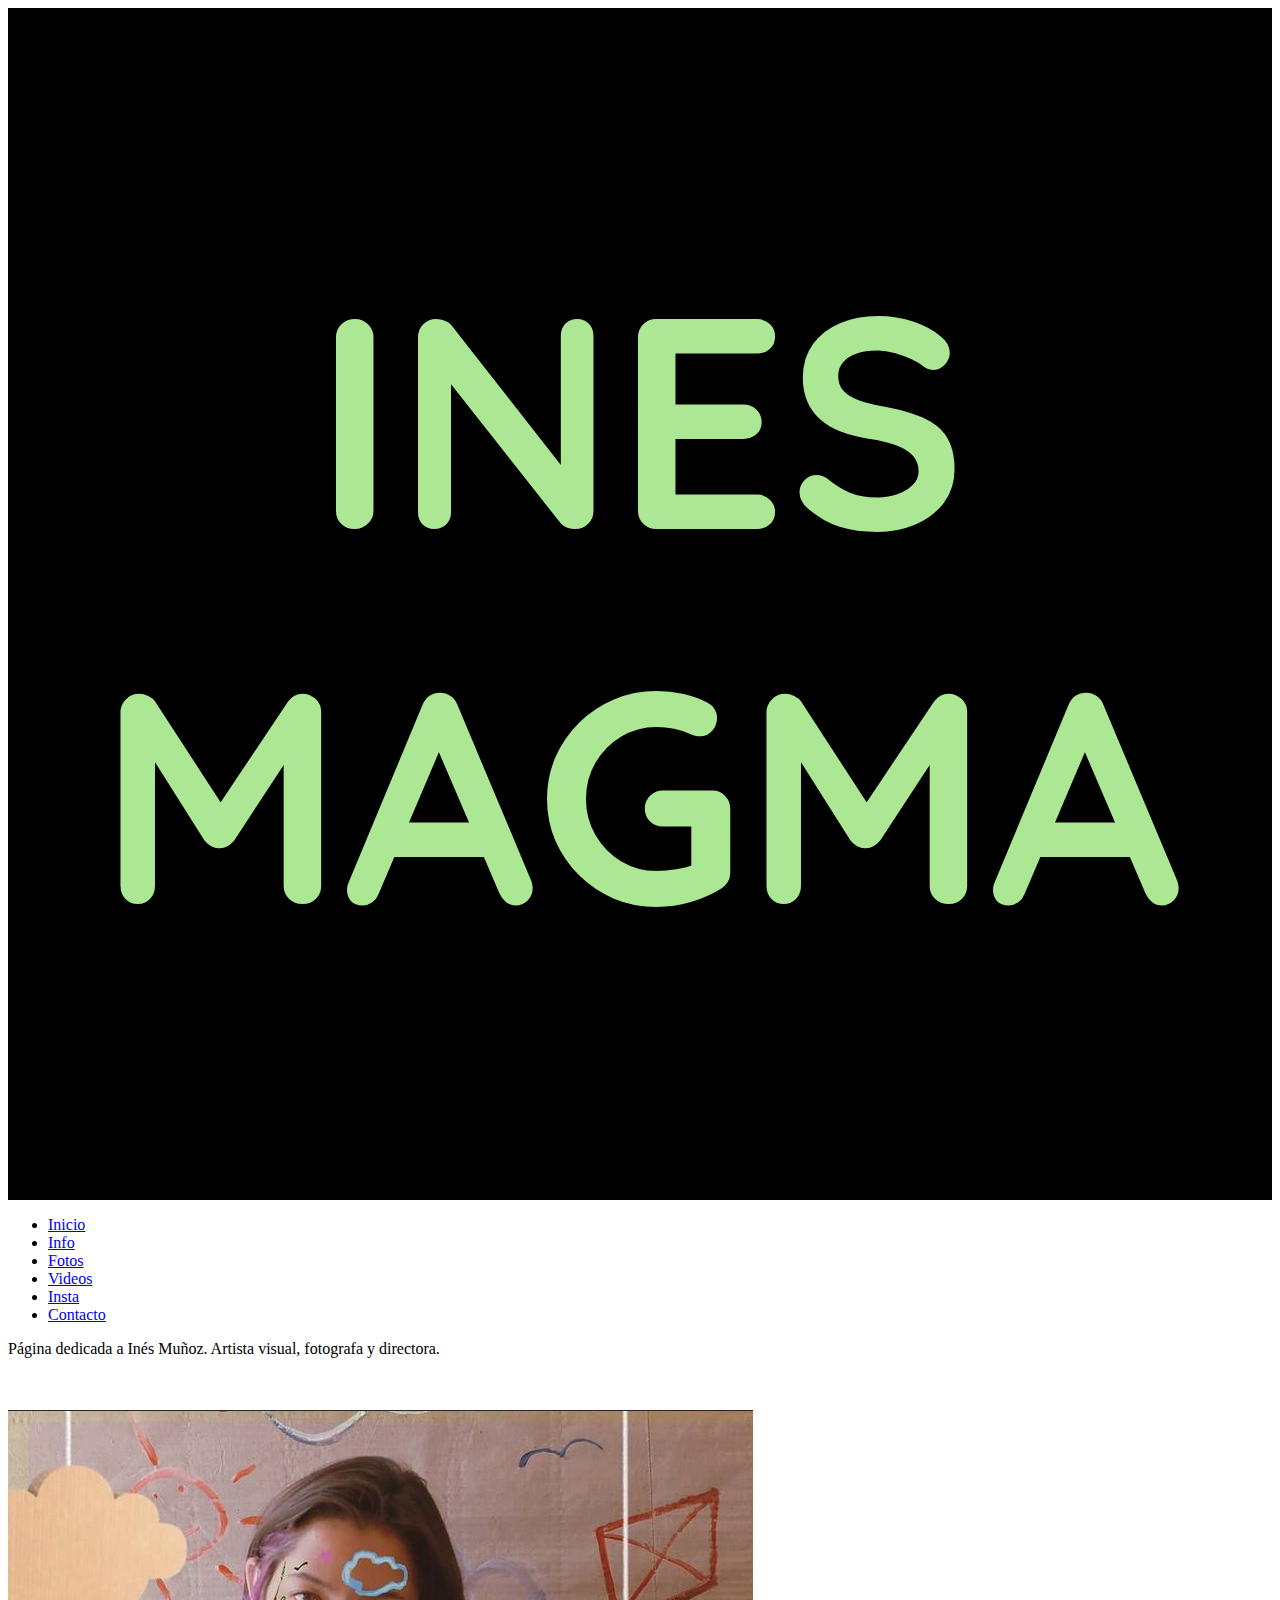
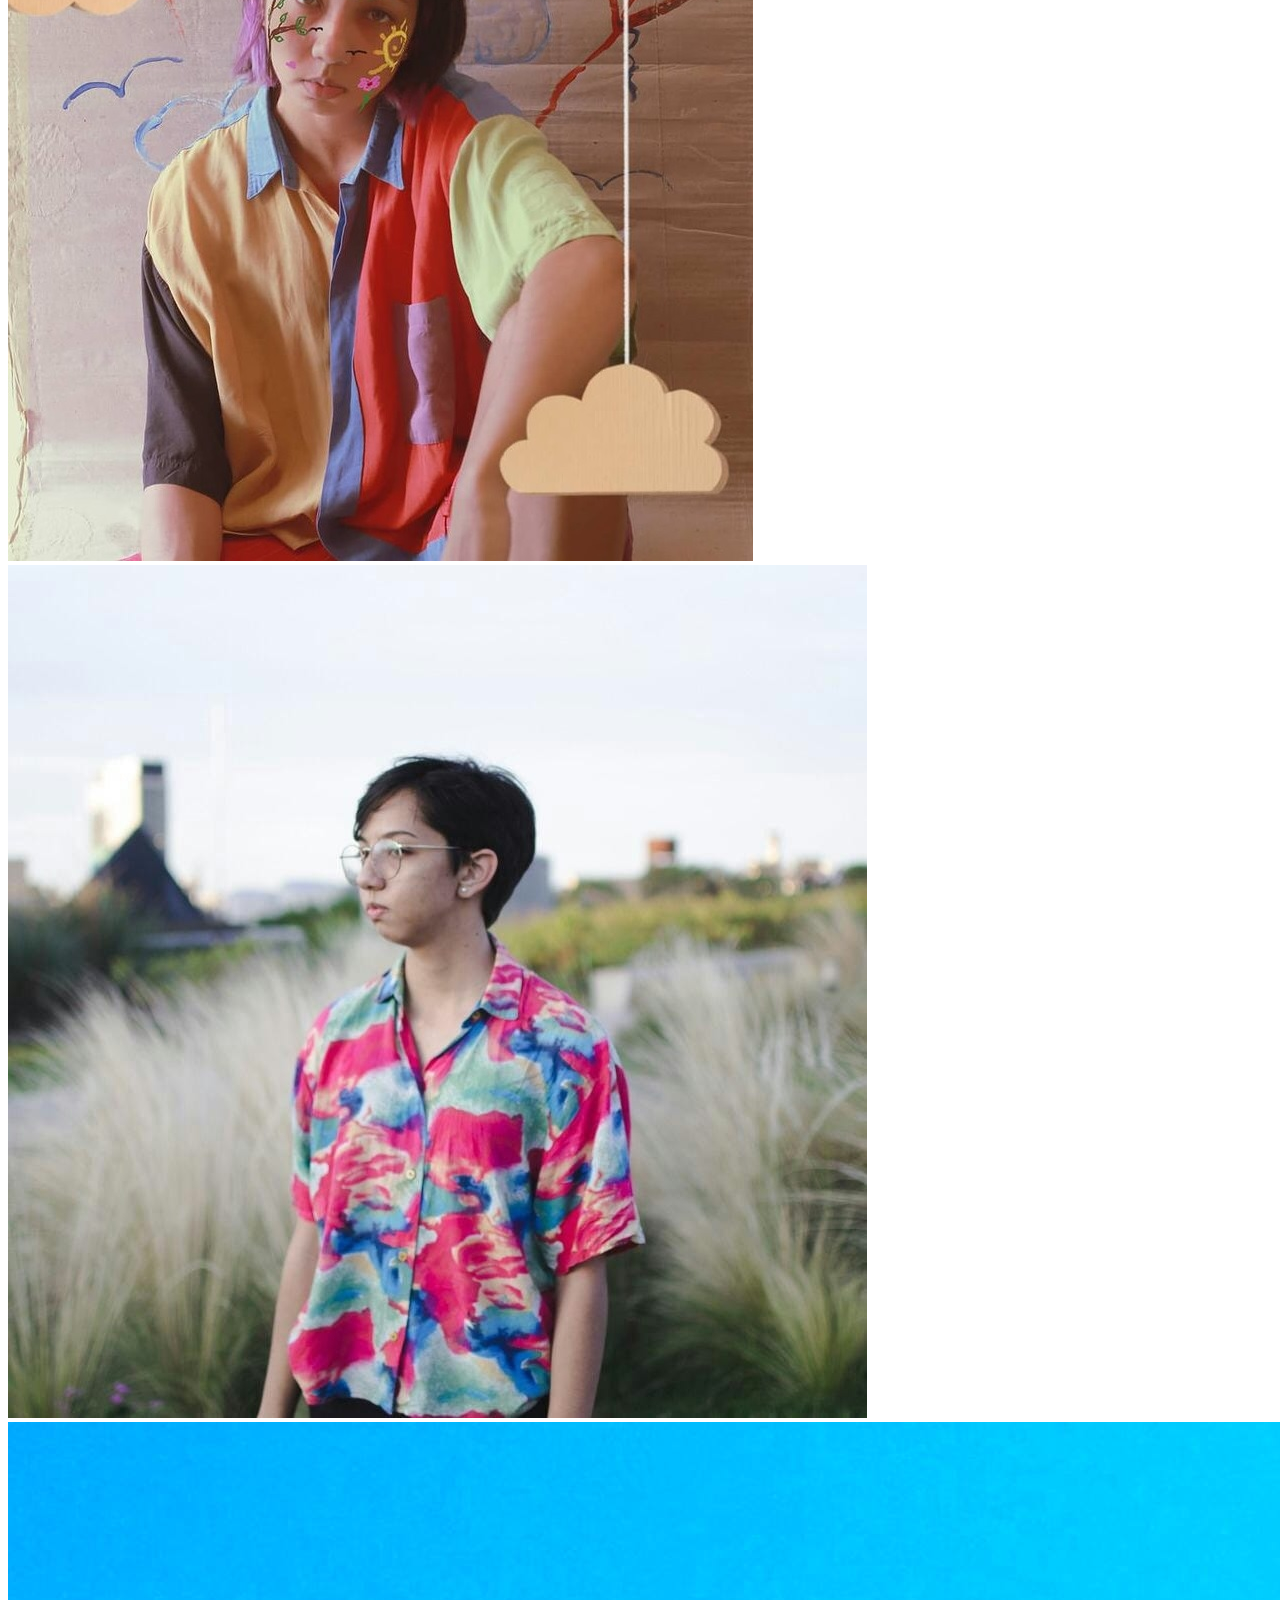
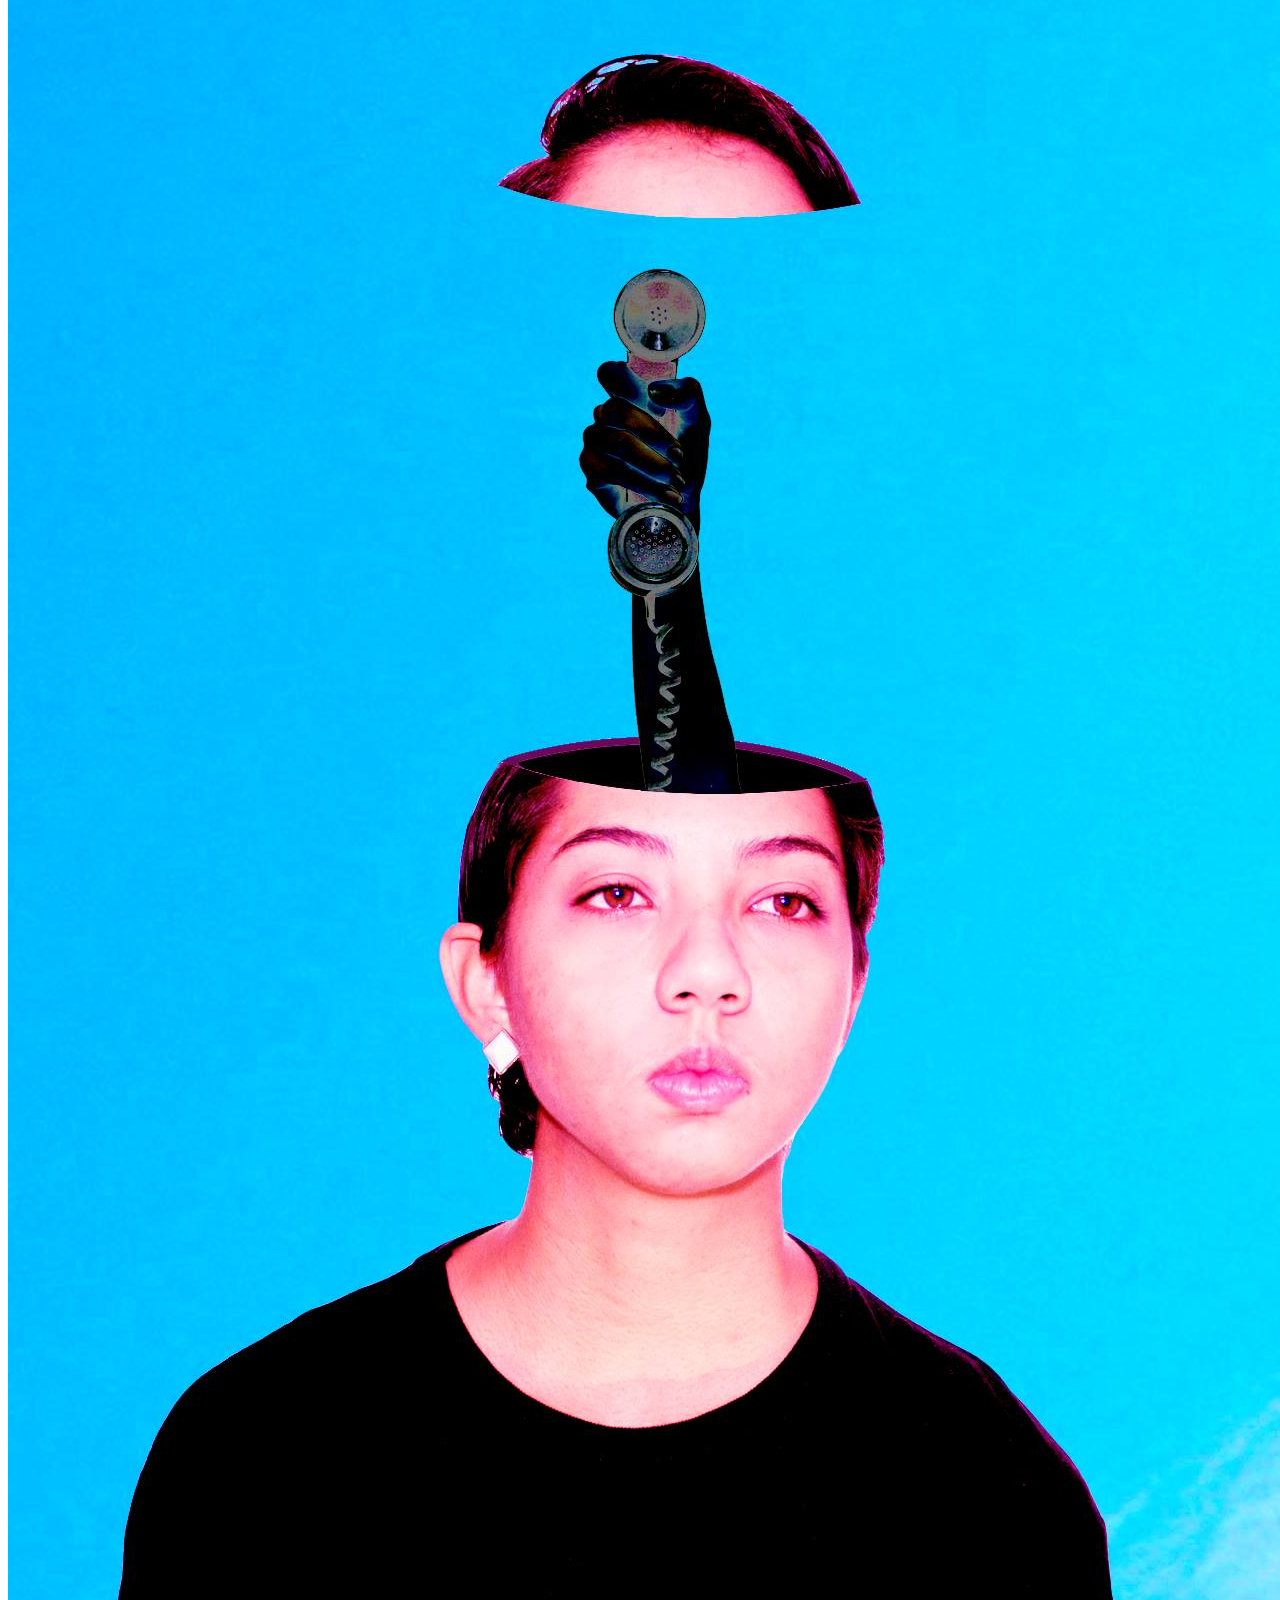
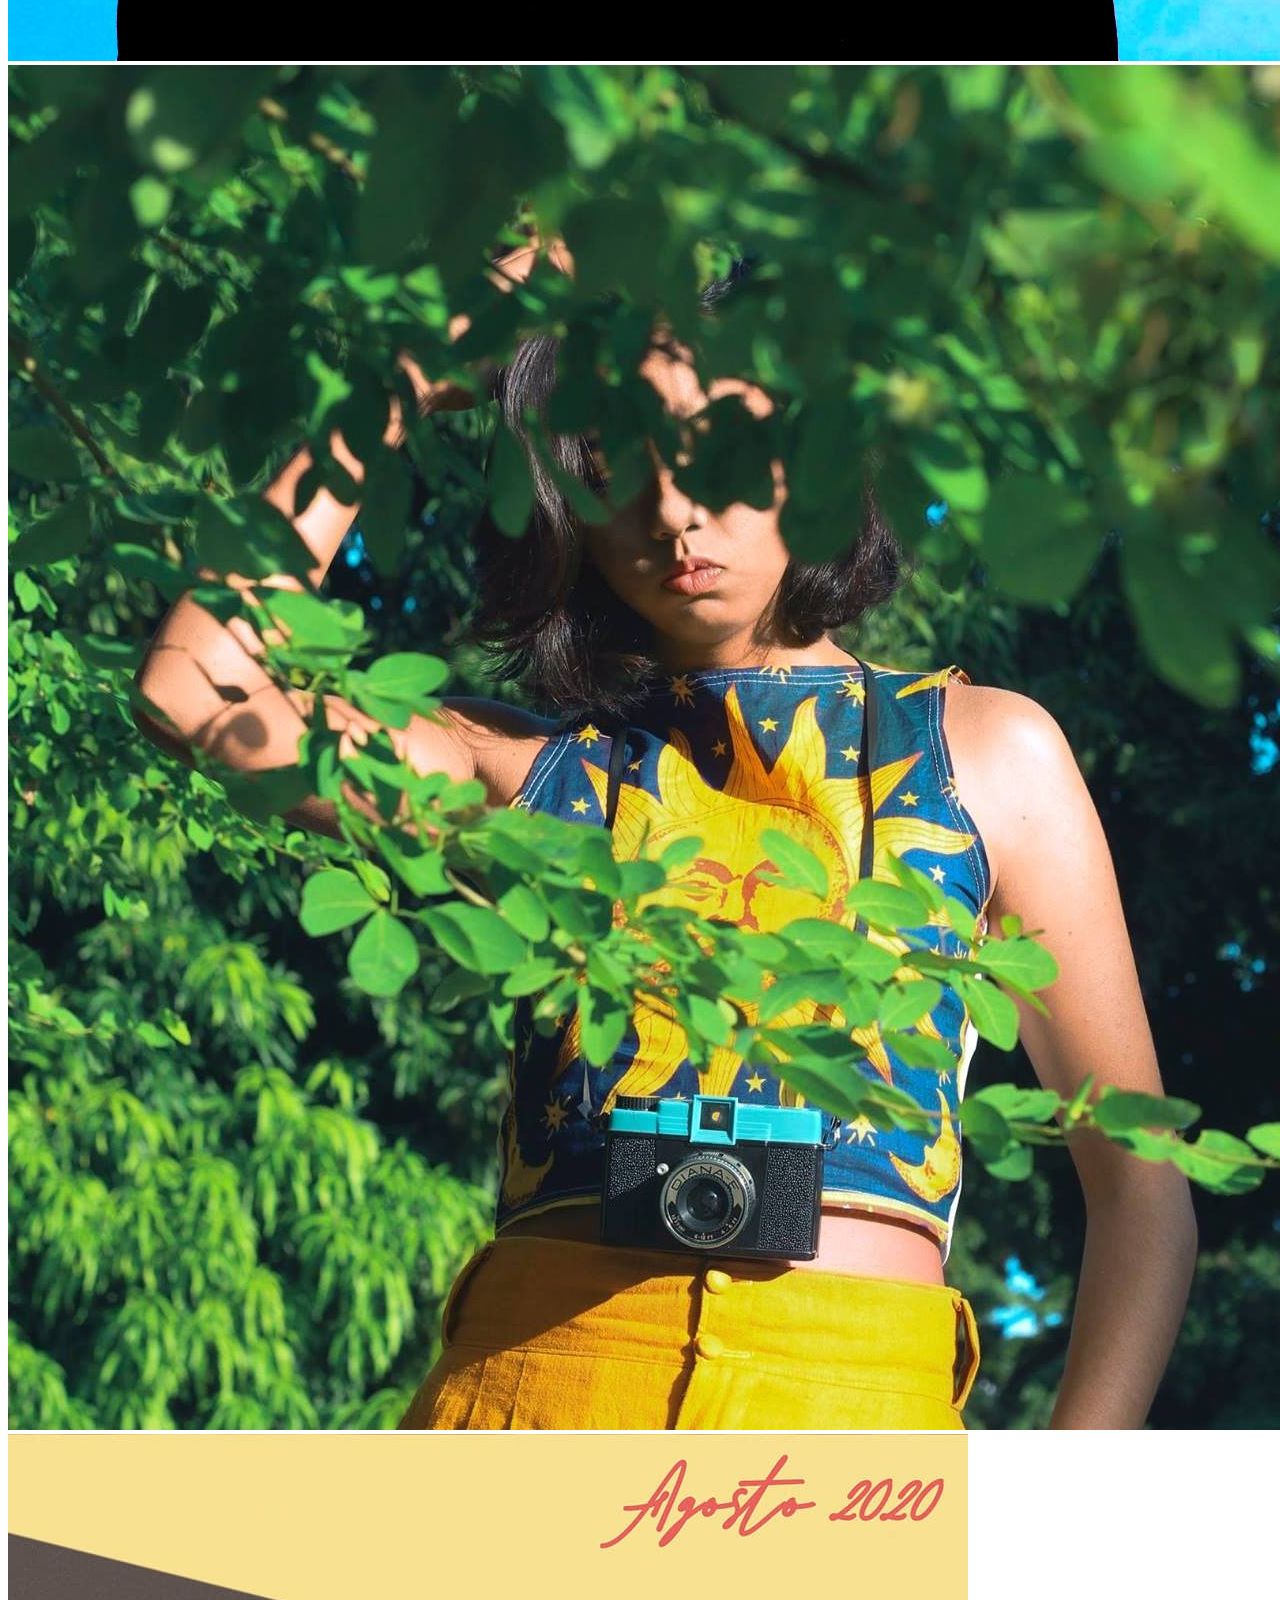
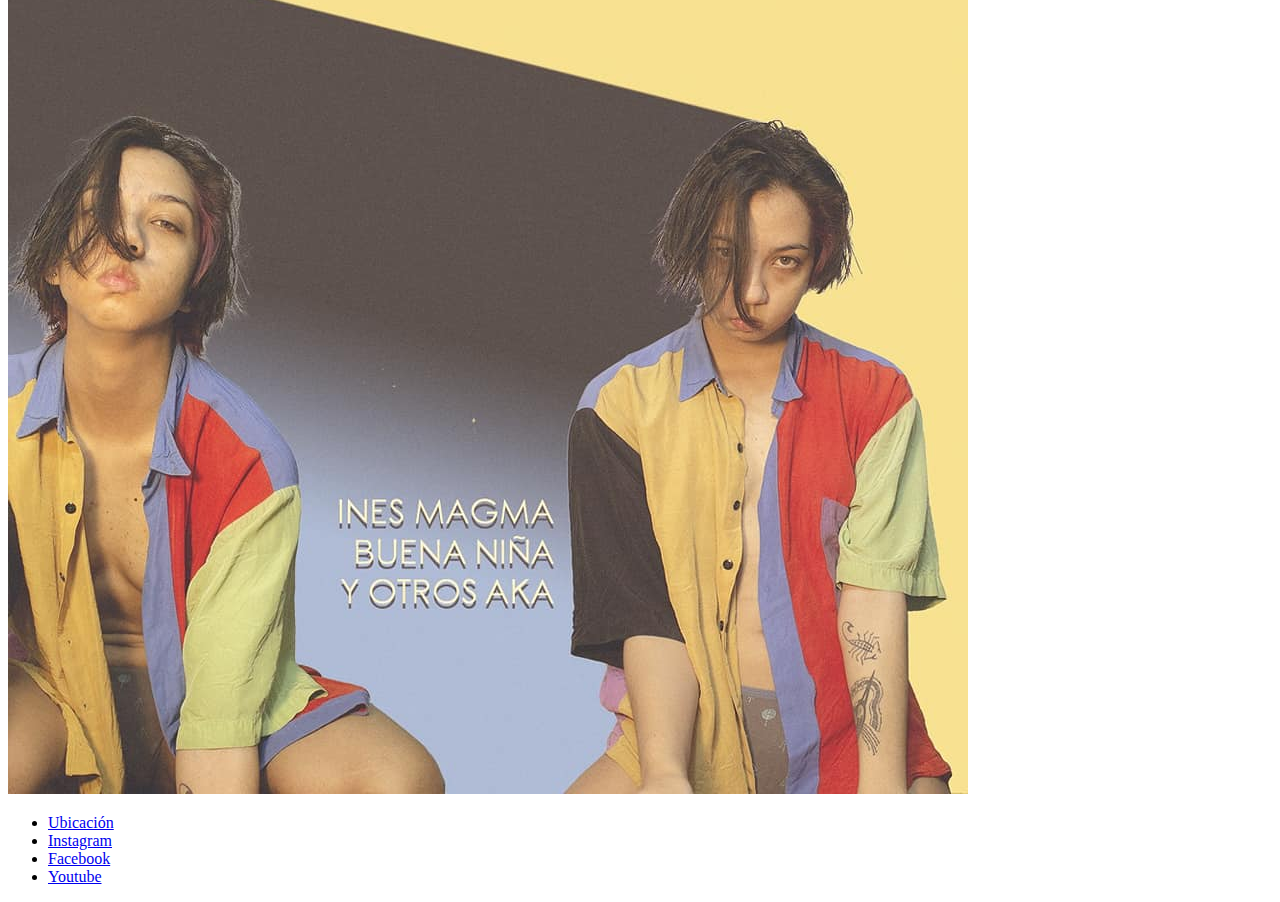
<file: index.html>
<!DOCTYPE html>
  <html lang="es"> 
    <head>
      <meta charset="utf-8">
      <title>INES MAGMA | Inicio</title>
      <link rel="stylesheet" href="css/estilosProyecto.css">
      <link rel="preconnect" href="https://fonts.gstatic.com">
      <link href="https://fonts.googleapis.com/css2?family=Quicksand&display=swap" rel="stylesheet">
      <link rel="stylesheet" href="https://cdnjs.cloudflare.com/ajax/libs/animate.css/4.1.1/animate.min.css">
      <link href="https://cdn.jsdelivr.net/npm/bootstrap@5.0.0-beta2/dist/css/bootstrap.min.css" rel="stylesheet" integrity="sha384-BmbxuPwQa2lc/FVzBcNJ7UAyJxM6wuqIj61tLrc4wSX0szH/Ev+nYRRuWlolflfl" crossorigin="anonymous">
      <meta name="keywords" content="ARTISTA, FOTOS, VIDEOS, DIRECTORA, FILTROS, INSTAGRAM">
      <meta name="description" content="Página dedicada a Ines Magma Artista Visual. Página de inicio.">
      <meta name="viewport" content="width=device-width, initial-scale=1.0">
    </head>
    <div class="container-fluid">
      <body>
        <header>
          <div class="Titulo example">
            <h1 class="animate__animated animate__fadeInUp">INES MAGMA</h1>
          </div>            
            <nav class="indicePrincipal">
              <ul>
                <li class="animate__animated animate__fadeIn"><a href="index.html">Inicio</a></li>
                <li class="animate__animated animate__fadeIn"><a href="Info.html">Info</a></li>
                <li class="animate__animated animate__fadeIn"><a href="Fotos.html">Fotos</a></li>
                <li class="animate__animated animate__fadeIn"><a href="Videos.html">Videos</a></li>
                <li class="animate__animated animate__fadeIn"><a href="Insta.html"> Insta</a></li>
                <li class="animate__animated animate__fadeIn"><a  href="Contacto.html">Contacto</a></li>
              </ul>
            </nav>            
        </header>
        <main class="parrafo">
          <p>Página dedicada a Inés Muñoz. Artista visual, fotografa y directora.</p>
          <br>
          <br>
          <div id="carouselExampleSlidesOnly" class="carousel slide" data-ride="carousel">
            <div class="carousel-inner">
              <div class="carousel-item active">
                <img class="d-block w-100" src="fotos\foto-insta2.jpg" alt="First slide">
              </div>
              <div class="carousel-item">
                <img class="d-block w-100" srcset= "fotos\foto-ines4.jpg 320w,
                  fotos\foto-ines4.jpg 480w, 
                  fotos\foto-ines4.jpg 800w"
                  sizes="(max-width: 320px) 280px,
                  (max-width: 480px) 440px,
                  800px" 
                  src="fotos\foto-ines4.jpg"
                  alt="Second slide">
               </div>
              <div class="carousel-item">
                <img class="d-block w-100" src="fotos\foto-ines8.jpg" alt="Third slide">
              </div>
              <div class="carousel-item">
                <img class="d-block w-100" src="fotos\ines-foto2.jpg" alt="Four slide">
              </div>
              <div class="carousel-item">
                <img class="d-block w-100" src="fotos\inesfoto.jpg" alt="Five slide">
              </div>
            </div>
          </div>    
        </main>
        <div class="footerMedia">
          <footer class="piePagina">
            <div id="indicePie">
              <nav>
                <ul>
                  <li><a href="https://goo.gl/maps/nyP3DyZm8V5nGnMe7">Ubicación</a></li>
                  <li><a href="https://www.instagram.com/inesmagma/?igshid=c01k5qmibtax">Instagram</a></li>
                  <li><a href="https://www.facebook.com/inesisabelmh">Facebook</a></li>
                  <li><a href="https://www.youtube.com/channel/UC76UJZl2MH2vt4X88t0U78A">Youtube</a></li>
                </ul>
              </nav>
            </div>
          </footer>
        </div>
        <script src="https://code.jquery.com/jquery-3.5.1.slim.min.js" integrity="sha384-DfXdz2htPH0lsSSs5nCTpuj/zy4C+OGpamoFVy38MVBnE+IbbVYUew+OrCXaRkfj" crossorigin="anonymous"></script>
        <script src="https://cdn.jsdelivr.net/npm/popper.js@1.16.0/dist/umd/popper.min.js" integrity="sha384-Q6E9RHvbIyZFJoft+2mJbHaEWldlvI9IOYy5n3zV9zzTtmI3UksdQRVvoxMfooAo" crossorigin="anonymous"></script>
        <script src="https://stackpath.bootstrapcdn.com/bootstrap/4.5.0/js/bootstrap.min.js" integrity="sha384-OgVRvuATP1z7JjHLkuOU7Xw704+h835Lr+6QL9UvYjZE3Ipu6Tp75j7Bh/kR0JKI" crossorigin="anonymous"></script>
        <script src="https://cdn.jsdelivr.net/npm/bootstrap@5.0.0-beta2/dist/js/bootstrap.bundle.min.js" integrity="sha384-b5kHyXgcpbZJO/tY9Ul7kGkf1S0CWuKcCD38l8YkeH8z8QjE0GmW1gYU5S9FOnJ0" crossorigin="anonymous"></script>
      </body>
    </div>
  </html>
</file>
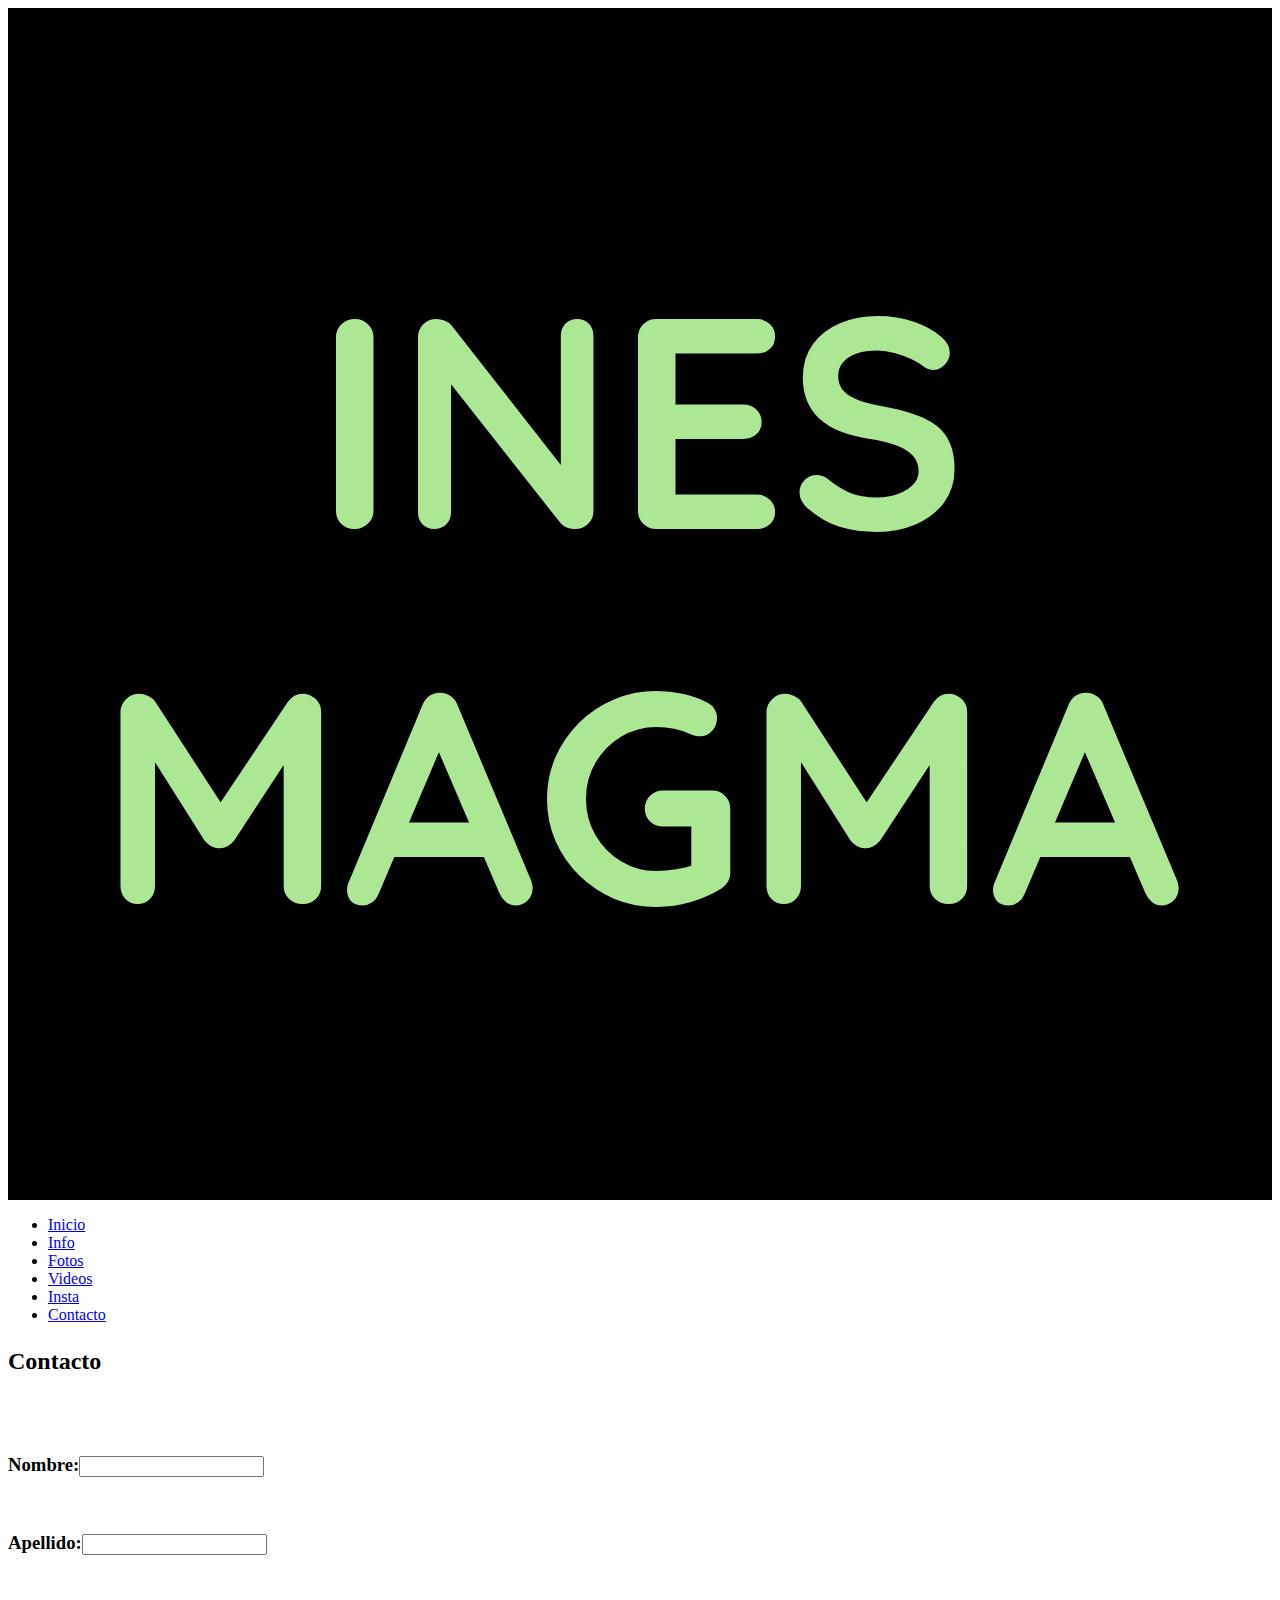
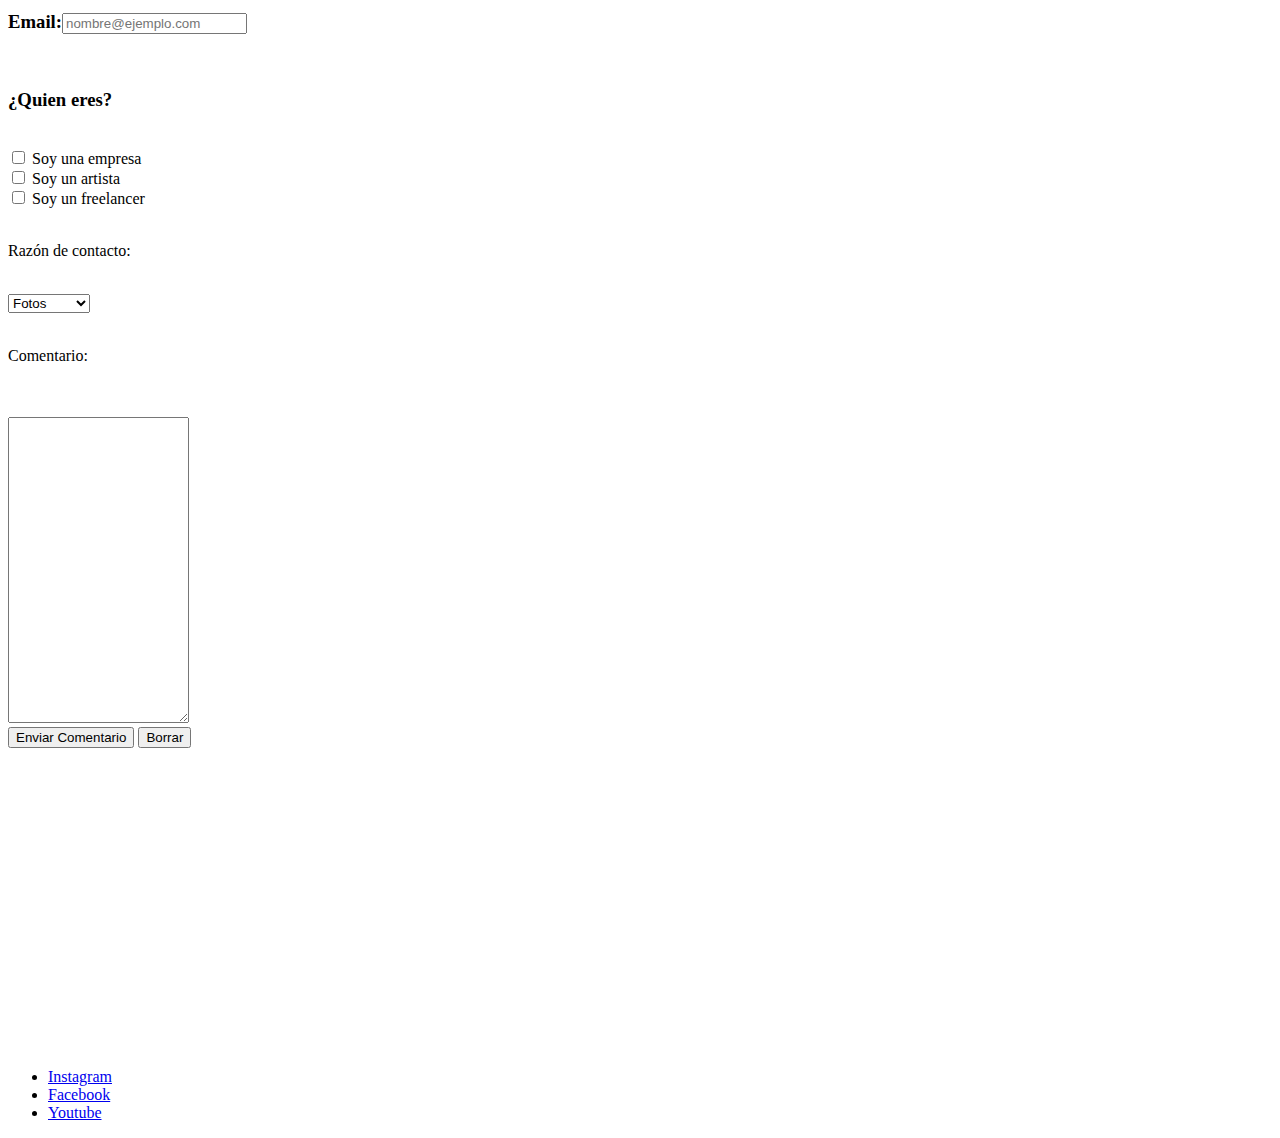
<file: Contacto.html>
<!DOCTYPE html>
    <html lang="es">
        <head>
            <meta charset="utf-8">
            <title>INES MAGMA | Contacto</title>
            <link rel="stylesheet" href="css\estilosProyecto.css">
            <link rel="preconnect" href="https://fonts.gstatic.com">
            <link href="https://fonts.googleapis.com/css2?family=Quicksand&display=swap" rel="stylesheet">
            <link rel="stylesheet" href="https://cdnjs.cloudflare.com/ajax/libs/animate.css/4.1.1/animate.min.css">
            <link href="https://cdn.jsdelivr.net/npm/bootstrap@5.0.0-beta2/dist/css/bootstrap.min.css" rel="stylesheet" integrity="sha384-BmbxuPwQa2lc/FVzBcNJ7UAyJxM6wuqIj61tLrc4wSX0szH/Ev+nYRRuWlolflfl" crossorigin="anonymous">
            <meta name="keywords" content="ARTISTA, FOTOS, VIDEOS, DIRECTORA, FILTROS, INSTAGRAM">
            <meta name="description" content="Página dedicada a Ines Magma Artista Visual">
            <meta name="viewport" content="width=device-width, initial-scale=1.0">

        </head> 
        <body>
            <header>
                <div class="Titulo example">
                    <h1><strong>INES MAGMA</strong></h1>
                </div>
                <nav class="indicePrincipal">
                    <ul>
                        <li class="animate__animated animate__fadeIn"><a href="index.html">Inicio</a></li>
                        <li class="animate__animated animate__fadeIn"><a href="Info.html">Info</a></li>
                        <li class="animate__animated animate__fadeIn"><a href="Fotos.html">Fotos</a></li>
                        <li class="animate__animated animate__fadeIn"><a href="Videos.html">Videos</a></li>
                        <li class="animate__animated animate__fadeIn"><a href="Insta.html">Insta</a></li>
                        <li class="animate__animated animate__fadeIn"><a  href="Contacto.html">Contacto</a></li>
                    </ul>
                </nav>
            </header>
            <main class="parrafo">
                <h2><p>Contacto</p></h2>
                <br>
                <br>
                <form class="formulario">
                    <h3><div>Nombre:<input></div></h3>
                    <br>
                    <h3><div>Apellido:<input></div></h3>
                    <br>
                    <h3><div>Email:<input type="email" name="email" placeholder="nombre@ejemplo.com"></div></h3>
                    <br>
                    <div>
                        <h3><p class="boxContact">¿Quien eres?</p></h3>
                    </div>
                    <br>
                    <div>
                        <label><input type="checkbox" id="cbox1" value="first_checkbox"> Soy una empresa</label>
                        <br>
                    </div>
                    <div>
                        <input type="checkbox" id="cbox2" value="second_checkbox"> <label for="cbox2">Soy un artista</label>
                        <br>
                    </div>
                    <div>
                        <input type="checkbox" id="cbox3" value="third_checkbox"> <label for="cbox3">Soy un freelancer</label>
                        <br>
                    </div>
                    <br>
                    <div>
                        <p class="boxContact">Razón de contacto:</p>                    
                    </div>
                    <br>
                    <div>
                        <select name="Razón">
                            <option value="Fotos">Fotos</option>
                            <option value="Videos">Videos</option>
                            <option value="Instagram">Instagram</option>
                        </select>
                    </div>
                    <br>
                    <div>
                        <p class="boxContact"> Comentario:</p>
                        <br>
                        <br>
                        <textarea rows="20" cols="20">
                        </textarea>
                        <br>
                        <input type="submit" value="Enviar Comentario"/>
                        <input type="reset" value="Borrar"/>
                    </div>
                </form>
            </main>
            <footer class="piePagina">   
                <div class="mapaGoogle">
                    <iframe src="https://www.google.com/maps/embed?pb=!1m18!1m12!1m3!1d3283.985448660832!2d-58.39752238505243!3d-34.60452946504749!2m3!1f0!2f0!3f0!3m2!1i1024!2i768!4f13.1!3m3!1m2!1s0x95bccaea655b914d%3A0x8f930dffa753a218!2sAv.%20Corrientes%20%26%20Ayacucho%2C%20C1025%20CABA!5e0!3m2!1ses!2sar!4v1614536855372!5m2!1ses!2sar" 
                        width="400" height="300" style="border:0;" allowfullscreen="" loading="lazy">
                    </iframe>
                </div>
                <div id="indicePie">
                    <nav>
                        <ul>
                            <li><a href="https://www.instagram.com/inesmagma/?igshid=c01k5qmibtax">Instagram</a> </li>
                            <li><a href="https://www.facebook.com/inesisabelmh">Facebook</a></li>
                            <li><a href="https://www.youtube.com/channel/UC76UJZl2MH2vt4X88t0U78A">Youtube</a></li>
                        </ul>
                    </nav>
                </div>
            </footer>
            <script src="https://code.jquery.com/jquery-3.5.1.slim.min.js" integrity="sha384-DfXdz2htPH0lsSSs5nCTpuj/zy4C+OGpamoFVy38MVBnE+IbbVYUew+OrCXaRkfj" crossorigin="anonymous"></script>
        <script src="https://cdn.jsdelivr.net/npm/popper.js@1.16.0/dist/umd/popper.min.js" integrity="sha384-Q6E9RHvbIyZFJoft+2mJbHaEWldlvI9IOYy5n3zV9zzTtmI3UksdQRVvoxMfooAo" crossorigin="anonymous"></script>
        <script src="https://stackpath.bootstrapcdn.com/bootstrap/4.5.0/js/bootstrap.min.js" integrity="sha384-OgVRvuATP1z7JjHLkuOU7Xw704+h835Lr+6QL9UvYjZE3Ipu6Tp75j7Bh/kR0JKI" crossorigin="anonymous"></script>
        <script src="https://cdn.jsdelivr.net/npm/bootstrap@5.0.0-beta2/dist/js/bootstrap.bundle.min.js" integrity="sha384-b5kHyXgcpbZJO/tY9Ul7kGkf1S0CWuKcCD38l8YkeH8z8QjE0GmW1gYU5S9FOnJ0" crossorigin="anonymous"></script>
        </body>    
    </html>
</file>
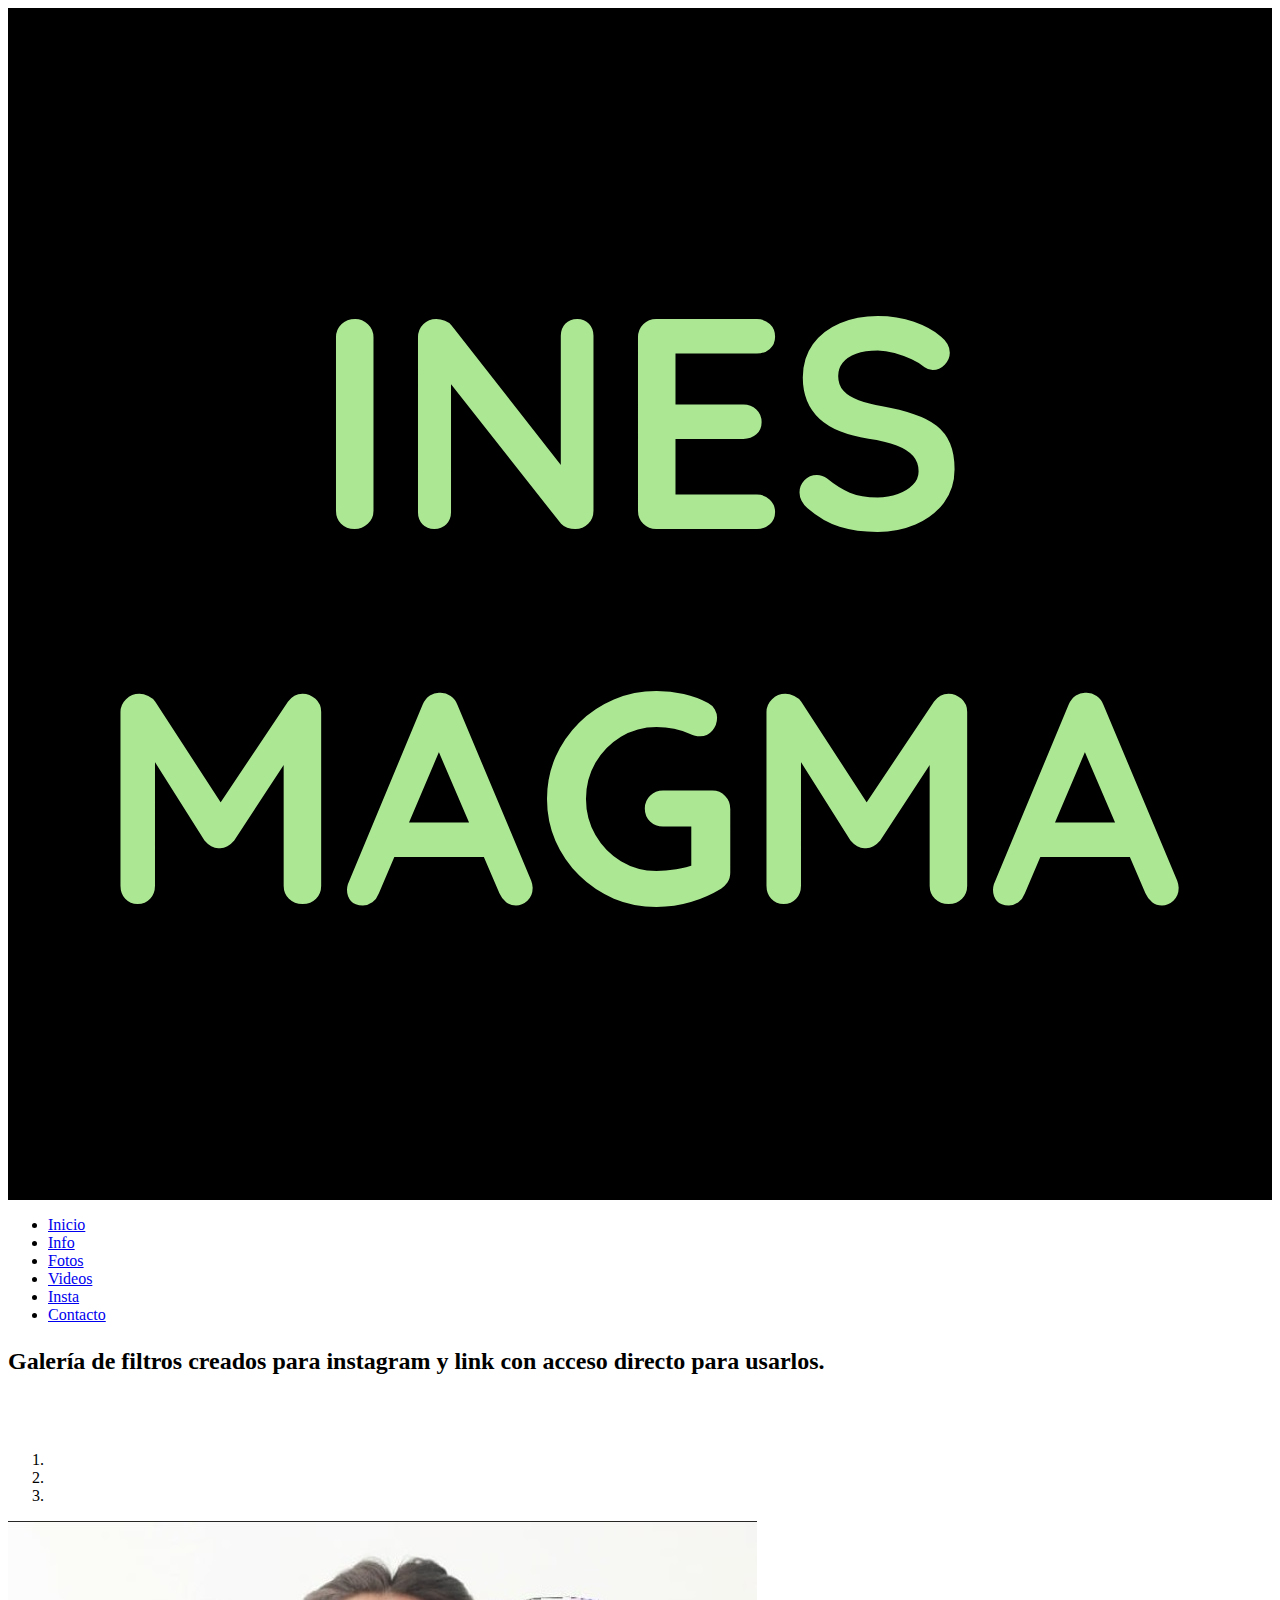
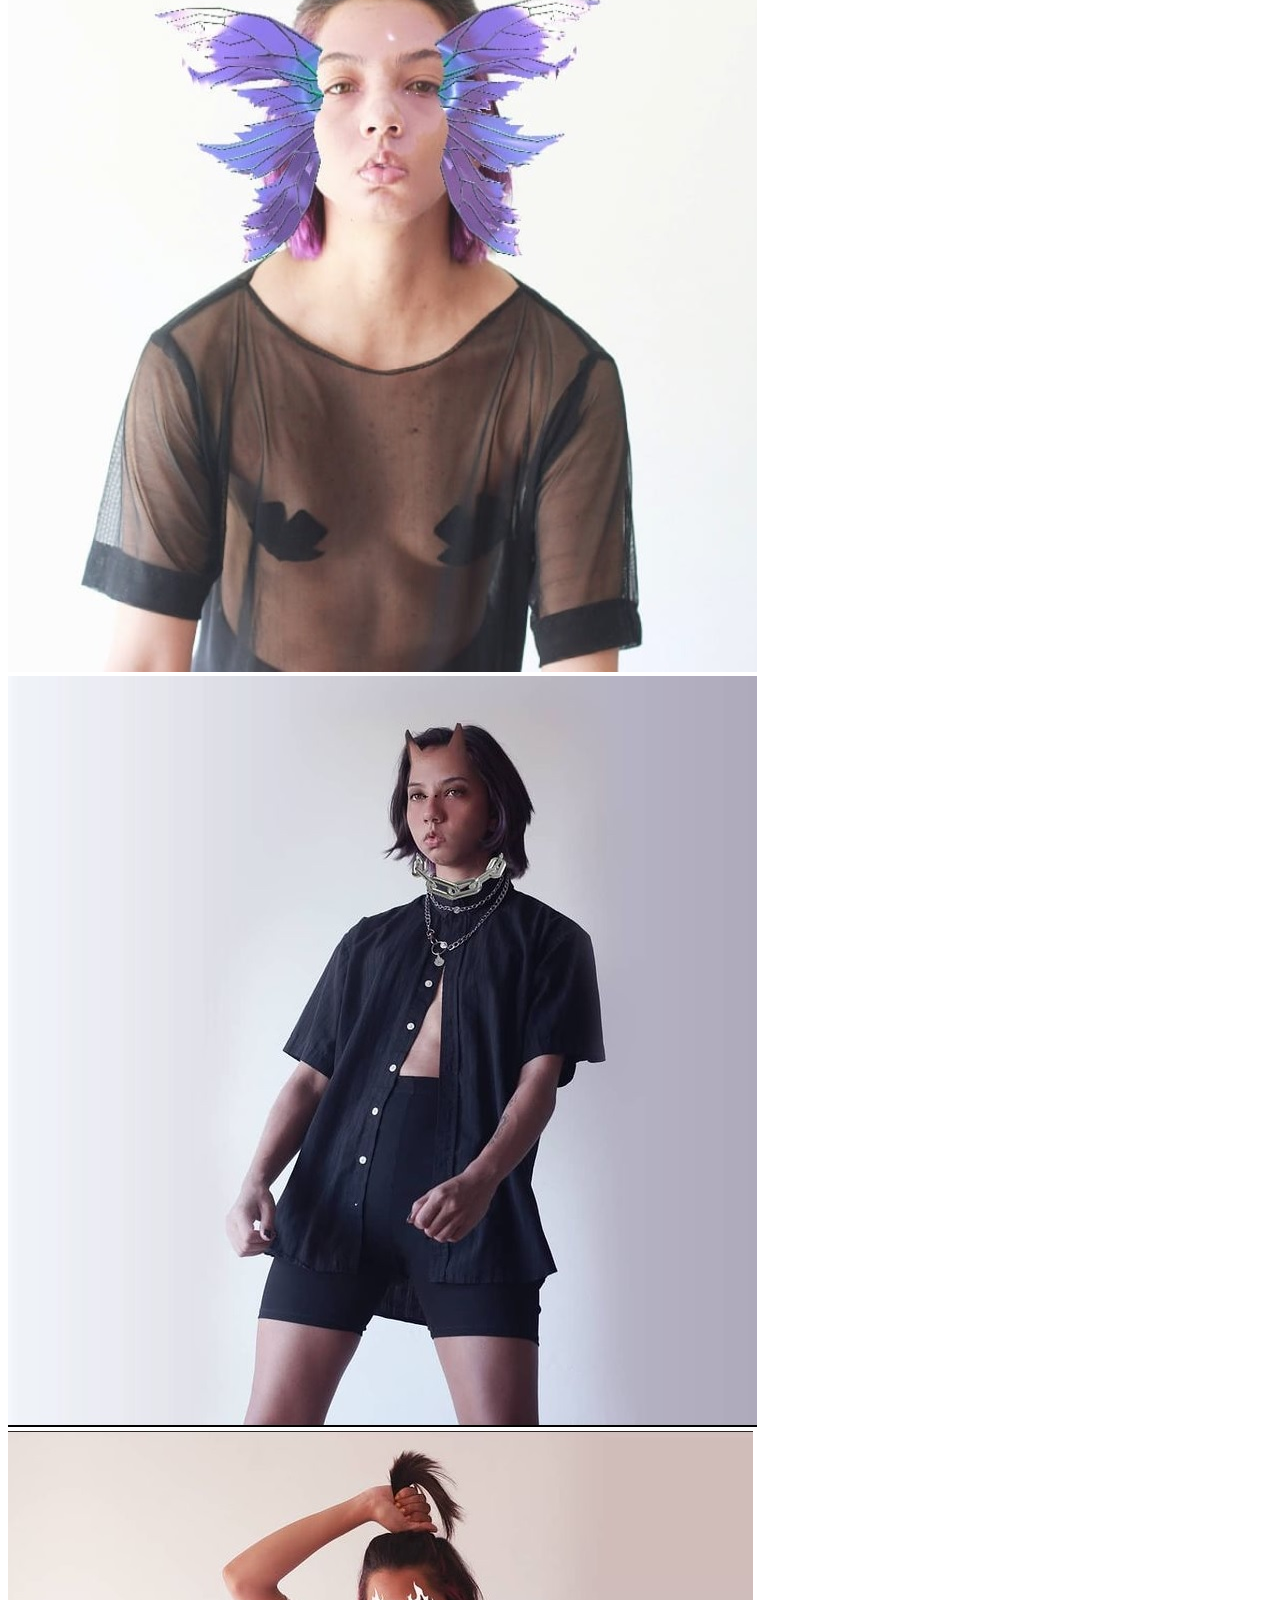
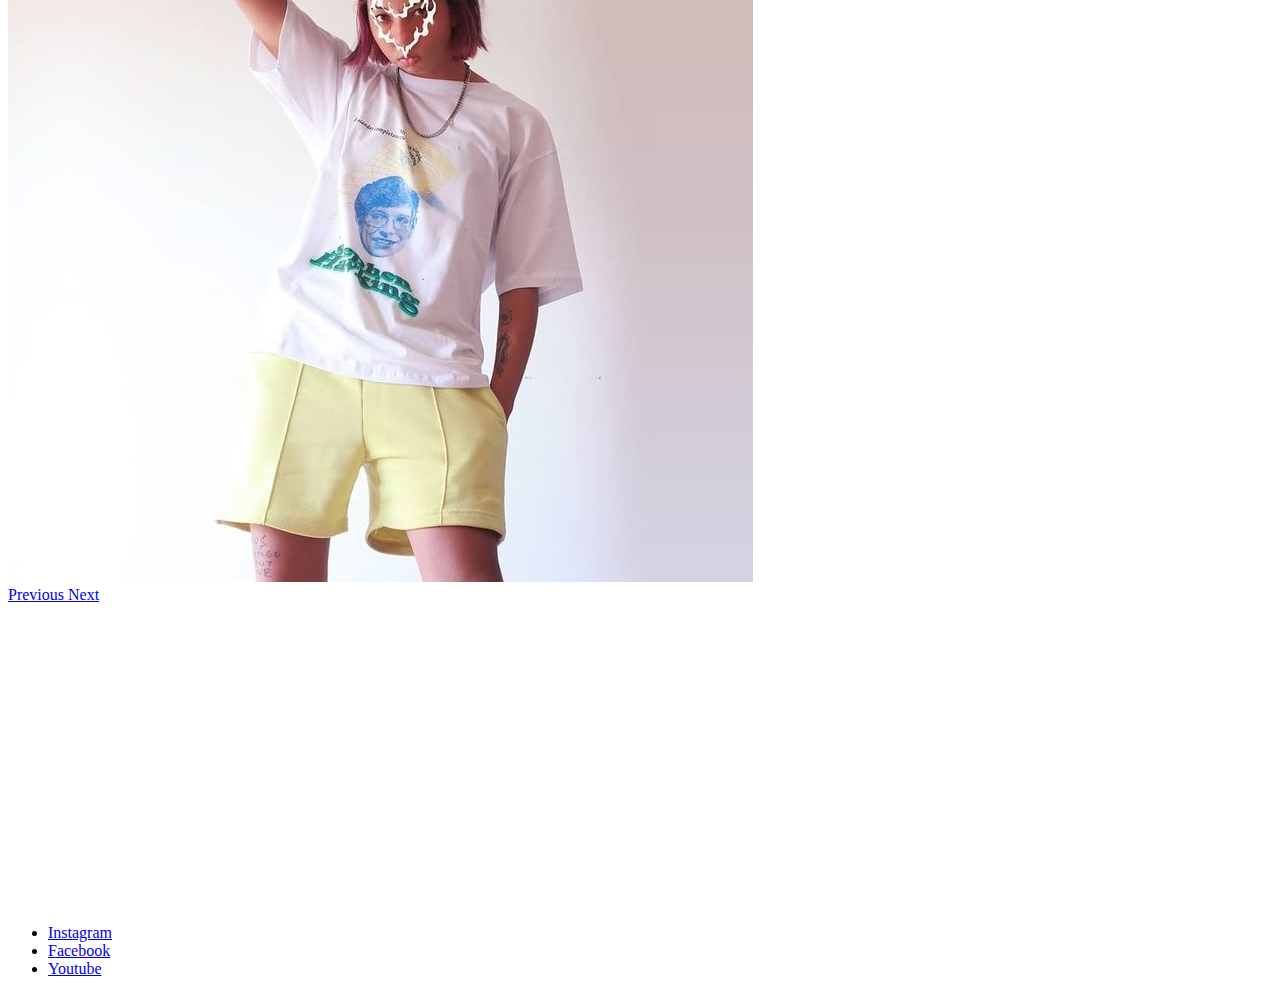
<file: Insta.html>
<!DOCTYPE html>
  <html lang="es">
    <head>
      <meta charset="utf-8">
      <title>INES MAGMA | Insta</title>
      <link rel="stylesheet" href="css\estilosProyecto.css">
      <link rel="preconnect" href="https://fonts.gstatic.com">
      <link href="https://fonts.googleapis.com/css2?family=Quicksand&display=swap" rel="stylesheet">
      <link rel="stylesheet" href="https://cdnjs.cloudflare.com/ajax/libs/animate.css/4.1.1/animate.min.css">
      <link href="https://cdn.jsdelivr.net/npm/bootstrap@5.0.0-beta2/dist/css/bootstrap.min.css" rel="stylesheet" integrity="sha384-BmbxuPwQa2lc/FVzBcNJ7UAyJxM6wuqIj61tLrc4wSX0szH/Ev+nYRRuWlolflfl" crossorigin="anonymous">
      <meta name="keywords" content="ARTISTA, FOTOS, VIDEOS, DIRECTORA, FILTROS, INSTAGRAM">
      <meta name="description" content="Página dedicada a Ines Magma Artista Visual">
      <meta name="viewport" content="width=device-width, initial-scale=1.0">
    </head> 
    <body>  
      <header>
        <div class="Titulo example">
          <h1><strong>INES MAGMA</strong></h1>
        </div>
        <nav class="indicePrincipal">
          <ul>
            <li class="animate__animated animate__fadeIn"><a href="index.html">Inicio</a></li>
            <li class="animate__animated animate__fadeIn"><a href="Info.html">Info</a></li>
            <li class="animate__animated animate__fadeIn"><a href="Fotos.html">Fotos</a></li>
            <li class="animate__animated animate__fadeIn"><a href="Videos.html">Videos</a></li>
            <li class="animate__animated animate__fadeIn"><a href="Insta.html">Insta</a></li>
            <li class="animate__animated animate__fadeIn"><a  href="Contacto.html">Contacto</a></li>
          </ul>
        </nav>
      </header>
      <main class="parrafo">
        <h2><p>Galería de filtros creados para instagram y link con acceso directo para usarlos.</p></h2>
        <br>
        <br>
        <div id="carouselExampleIndicators" class="carousel slide" data-ride="carousel">
          <ol class="carousel-indicators">
            <li data-target="#carouselExampleIndicators" data-slide-to="0" class="active"></li>
            <li data-target="#carouselExampleIndicators" data-slide-to="1"></li>
            <li data-target="#carouselExampleIndicators" data-slide-to="2"></li>
          </ol>
          <div class="carousel-inner">
            <div class="carousel-item active">
              <img class="d-block w-100" src="fotos/filtro-insta1.jpg" alt="First slide">
            </div>
            <div class="carousel-item">
              <img class="d-block w-100" src="fotos/filtro-insta3.jpg" alt="Second slide">
            </div>
            <div class="carousel-item">
              <img class="d-block w-100" src="fotos/filtro-insta4.jpg" alt="Third slide">
            </div>
          </div>
          <a class="carousel-control-prev" href="#carouselExampleIndicators" role="button" data-slide="prev">
            <span class="carousel-control-prev-icon" aria-hidden="true"></span>
            <span class="sr-only">Previous</span>
          </a>
          <a class="carousel-control-next" href="#carouselExampleIndicators" role="button" data-slide="next">
            <span class="carousel-control-next-icon" aria-hidden="true"></span>
            <span class="sr-only">Next</span>
          </a>
        </div>
      </main>
      <footer class="piePagina">     
        <div class="mapaGoogle">
          <iframe src="https://www.google.com/maps/embed?pb=!1m18!1m12!1m3!1d3283.985448660832!2d-58.39752238505243!3d-34.60452946504749!2m3!1f0!2f0!3f0!3m2!1i1024!2i768!4f13.1!3m3!1m2!1s0x95bccaea655b914d%3A0x8f930dffa753a218!2sAv.%20Corrientes%20%26%20Ayacucho%2C%20C1025%20CABA!5e0!3m2!1ses!2sar!4v1614536855372!5m2!1ses!2sar" 
            width="400" height="300" style="border:0;" allowfullscreen="" loading="lazy"></iframe>
        </div>
        <div id="indicePie">
          <nav>
            <ul>
              <li><a href="https://www.instagram.com/inesmagma/?igshid=c01k5qmibtax">Instagram</a> </li>
              <li><a href="https://www.facebook.com/inesisabelmh">Facebook</a></li>
              <li><a href="https://www.youtube.com/channel/UC76UJZl2MH2vt4X88t0U78A">Youtube</a></li>
            </ul>
          </nav>
        </div>
      </footer>
      <script src="https://code.jquery.com/jquery-3.5.1.slim.min.js" integrity="sha384-DfXdz2htPH0lsSSs5nCTpuj/zy4C+OGpamoFVy38MVBnE+IbbVYUew+OrCXaRkfj" crossorigin="anonymous"></script>
      <script src="https://cdn.jsdelivr.net/npm/popper.js@1.16.0/dist/umd/popper.min.js" integrity="sha384-Q6E9RHvbIyZFJoft+2mJbHaEWldlvI9IOYy5n3zV9zzTtmI3UksdQRVvoxMfooAo" crossorigin="anonymous"></script>
      <script src="https://stackpath.bootstrapcdn.com/bootstrap/4.5.0/js/bootstrap.min.js" integrity="sha384-OgVRvuATP1z7JjHLkuOU7Xw704+h835Lr+6QL9UvYjZE3Ipu6Tp75j7Bh/kR0JKI" crossorigin="anonymous"></script>
      <script src="https://cdn.jsdelivr.net/npm/bootstrap@5.0.0-beta2/dist/js/bootstrap.bundle.min.js" integrity="sha384-b5kHyXgcpbZJO/tY9Ul7kGkf1S0CWuKcCD38l8YkeH8z8QjE0GmW1gYU5S9FOnJ0" crossorigin="anonymous"></script>
    </body>
  </html>
</file>
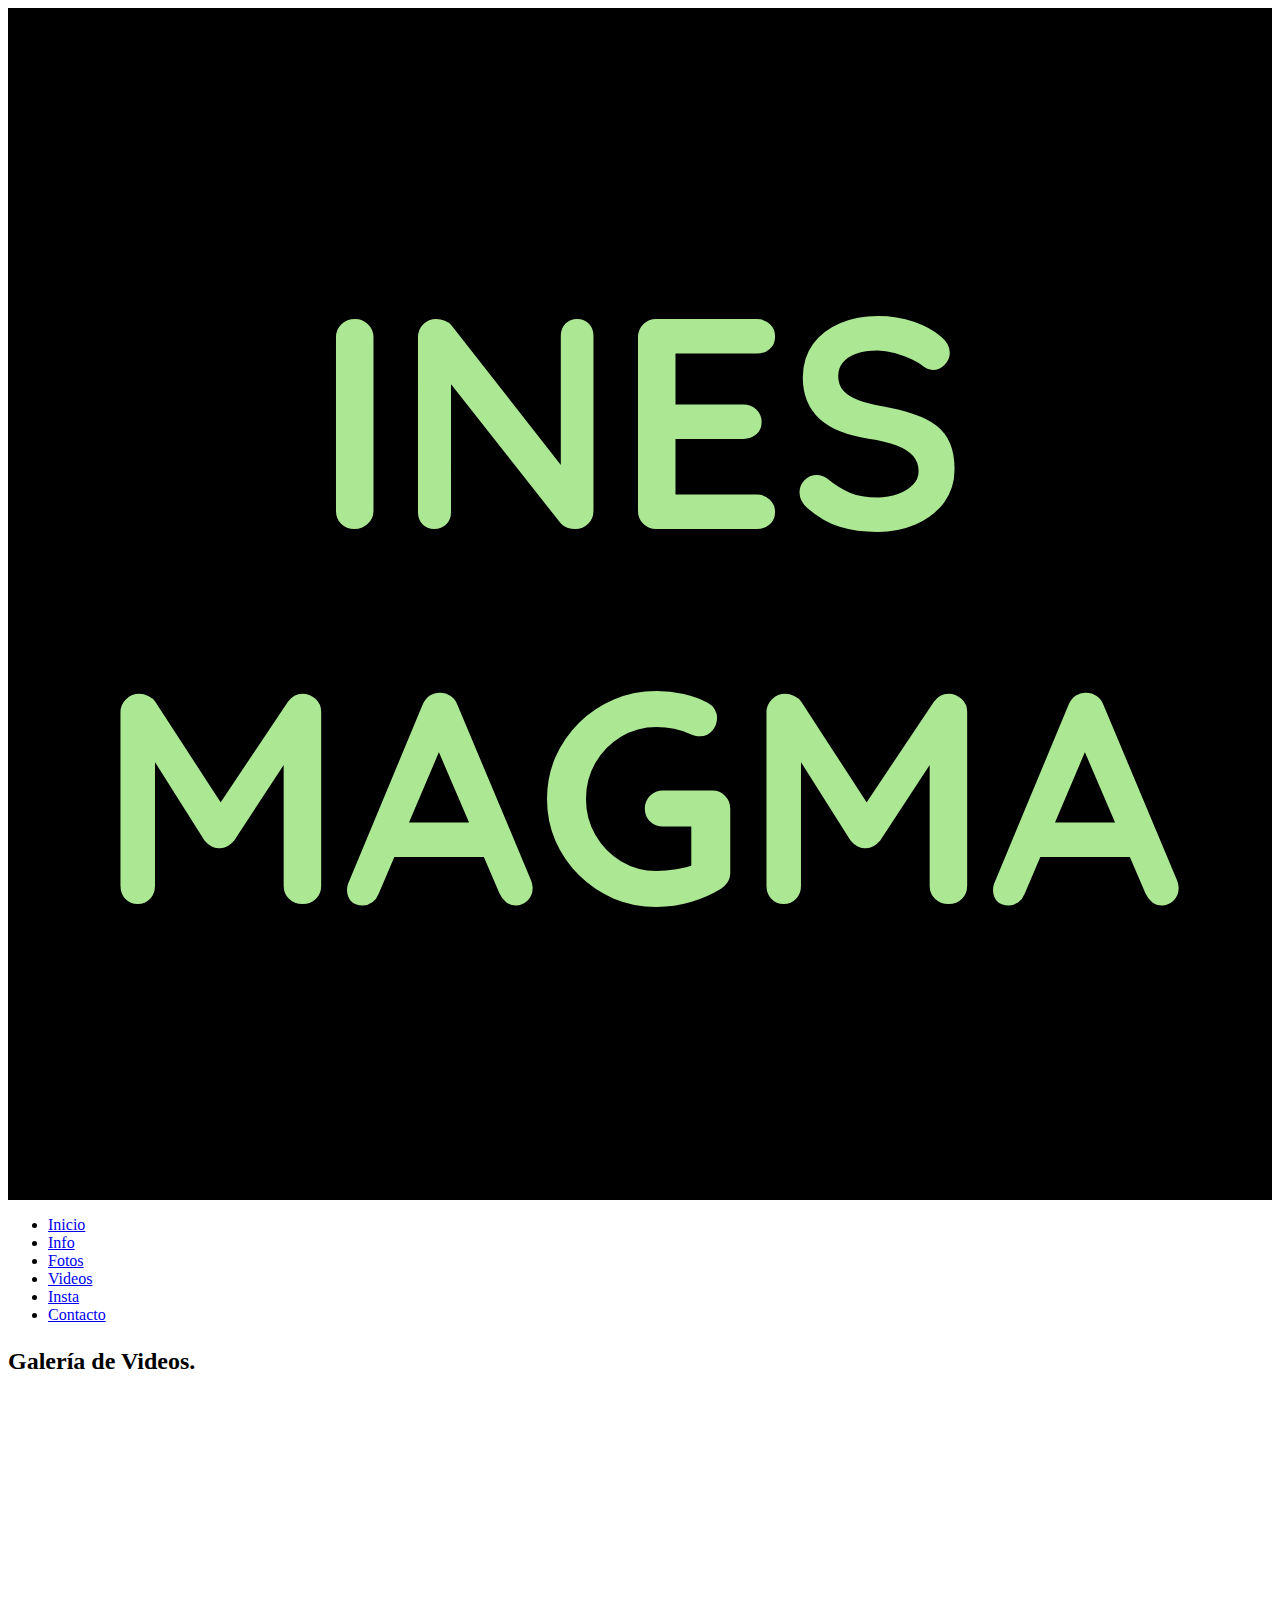
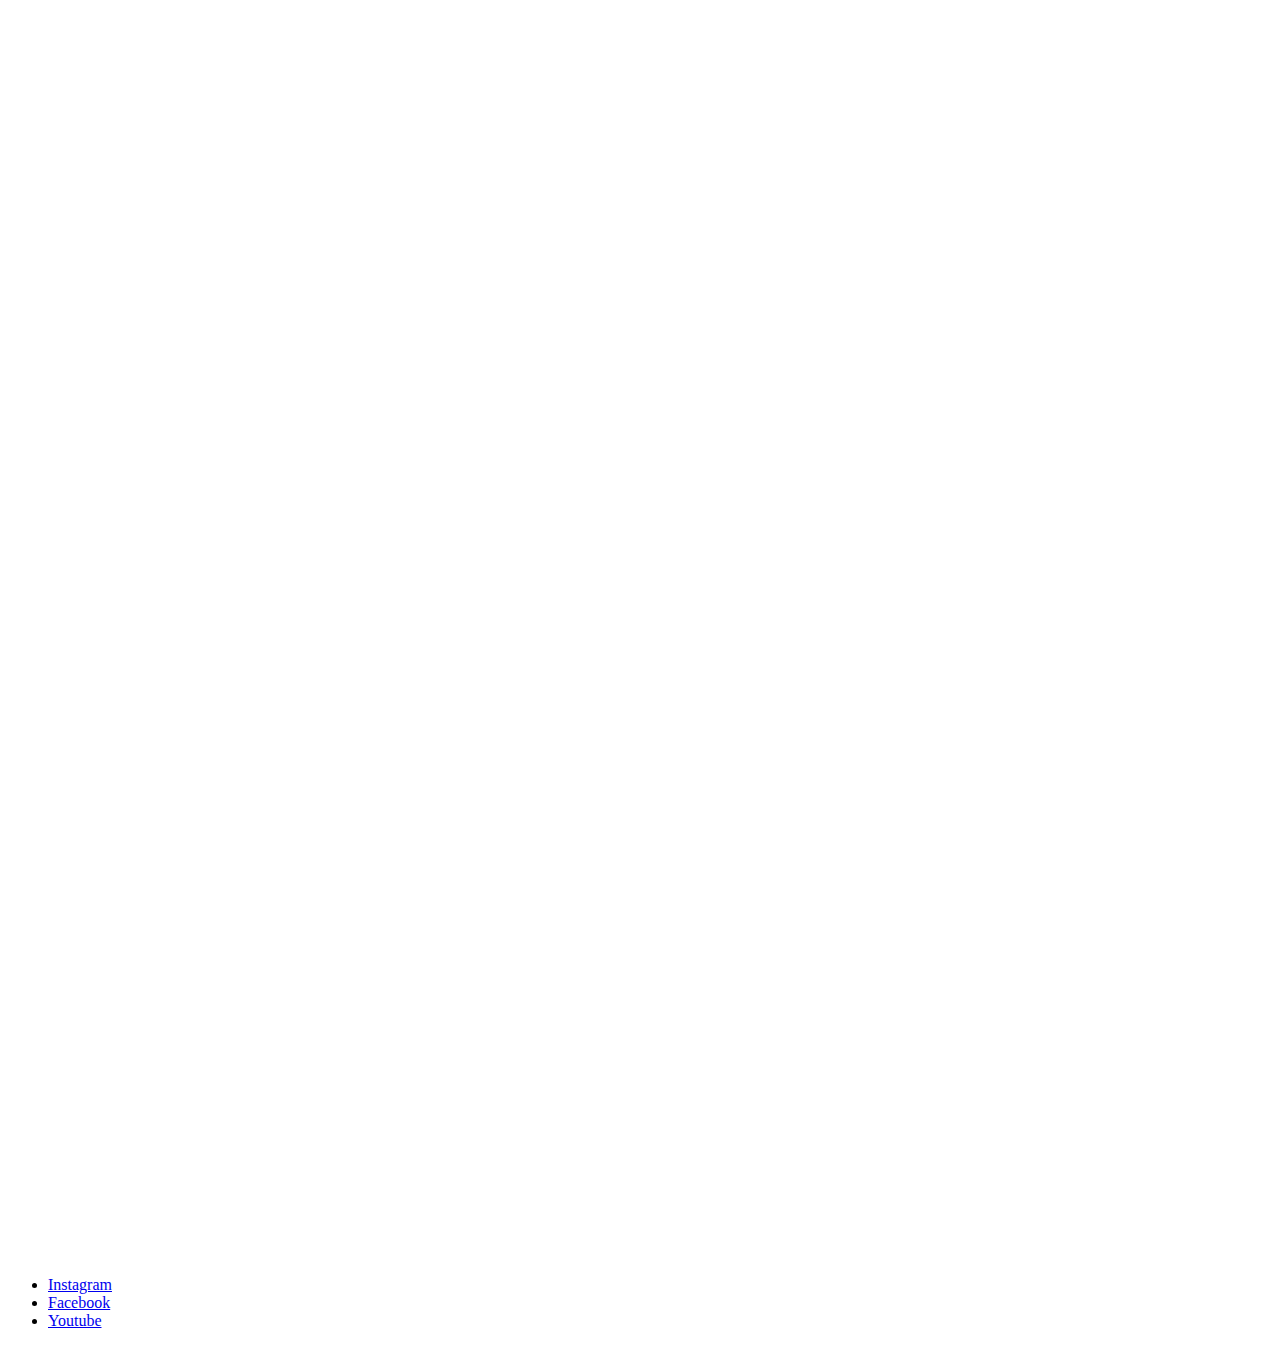
<file: Videos.html>
<!DOCTYPE html>
    <html lang="es">
        <head>
            <meta charset="utf-8">
            <title>INES MAGMA | Videos</title>
            <link rel="stylesheet" href="css\estilosProyecto.css">
            <link rel="preconnect" href="https://fonts.gstatic.com">
            <link href="https://fonts.googleapis.com/css2?family=Quicksand&display=swap" rel="stylesheet">
            <link rel="stylesheet" href="https://cdnjs.cloudflare.com/ajax/libs/animate.css/4.1.1/animate.min.css">
            <link href="https://cdn.jsdelivr.net/npm/bootstrap@5.0.0-beta2/dist/css/bootstrap.min.css" rel="stylesheet" integrity="sha384-BmbxuPwQa2lc/FVzBcNJ7UAyJxM6wuqIj61tLrc4wSX0szH/Ev+nYRRuWlolflfl" crossorigin="anonymous">
            <meta name="keywords" content="ARTISTA, FOTOS, VIDEOS, DIRECTORA, FILTROS, INSTAGRAM">
            <meta name="description" content="Página dedicada a Ines Magma Artista Visual">
            <meta name="viewport" content="width=device-width, initial-scale=1.0">
        </head>
        <body>
            <header>
                <div class="Titulo example">
                    <h1><strong>INES MAGMA</strong></h1>
                </div>
                    <nav class="indicePrincipal">
                        <ul>
                            <li class="animate__animated animate__fadeIn"><a href="index.html">Inicio</a></li>
                            <li class="animate__animated animate__fadeIn"><a href="Info.html">Info</a></li>
                            <li class="animate__animated animate__fadeIn"><a href="Fotos.html">Fotos</a></li>
                            <li class="animate__animated animate__fadeIn"><a href="Videos.html">Videos</a></li>
                            <li class="animate__animated animate__fadeIn"><a href="Insta.html">Insta</a></li>
                            <li class="animate__animated animate__fadeIn"><a  href="Contacto.html">Contacto</a></li>
                        </ul>
                    </nav>
                </div>
            </header>
            <main class="parrafo">
                <h2><p>Galería de Videos.</p></h2>
                <br>
                <br>
                <div class="grid-container">
                    <div class="video-1-">
                        <iframe width="330" height="315" src="https://www.youtube.com/embed/0O93RVDFPhM" frameborder="0" allow="accelerometer; autoplay; 
                            clipboard-write; encrypted-media; gyroscope; picture-in-picture" allowfullscreen>
                        </iframe>
                    </div>
                    <div class="video-2">
                        <iframe width="330" height="315" src="https://www.youtube.com/embed/GtibirN0pLk" frameborder="0" allow="accelerometer; autoplay; 
                            clipboard-write; encrypted-media; gyroscope; picture-in-picture" allowfullscreen>
                        </iframe>
                    </div>
                    <div class="video-3">
                        <iframe width="330" height="315" src="https://www.youtube.com/embed/XN18I4naEmw" frameborder="0" allow="accelerometer; autoplay;
                            clipboard-write; encrypted-media; gyroscope; picture-in-picture" allowfullscreen>
                        </iframe>
                    </div>
                    <div class="video-4">
                        <iframe width="330" height="315" src="https://www.youtube.com/embed/Xz9yy4JTwKU" frameborder="0" allow="accelerometer; autoplay;
                            clipboard-write; encrypted-media; gyroscope; picture-in-picture" allowfullscreen>
                        </iframe>
                    </div>
                    <div class="video-5"> 
                        <iframe width="330" height="315" src="https://www.youtube.com/embed/7_da4L_fe7M" frameborder="0" allow="accelerometer; autoplay;
                            clipboard-write; encrypted-media; gyroscope; picture-in-picture" allowfullscreen>
                        </iframe>
                    </div>
                    <div class="video-6">
                        <iframe width="330" height="315" src="https://www.youtube.com/embed/xvoMwjXAh0w" frameborder="0" allow="accelerometer; autoplay; 
                            clipboard-write; encrypted-media; gyroscope; picture-in-picture" allowfullscreen>
                        </iframe>
                    </div>
                    <div class="video-7">
                        <iframe width="330" height="315" src="https://www.youtube.com/embed/BGMGzq6iFJo" title="YouTube video player" frameborder="0" allow="accelerometer; autoplay; clipboard-write; encrypted-media; gyroscope; picture-in-picture" allowfullscreen>
                        </iframe>
                    </div>
                    <div class="video-8">
                        <iframe width="330" height="315" src="https://www.youtube.com/embed/bPZr9lg_U9c" title="YouTube video player" frameborder="0" allow="accelerometer; autoplay; clipboard-write; encrypted-media; gyroscope; picture-in-picture" allowfullscreen>
                        </iframe>
                    </div>
                    <div class="video-9">
                        <iframe width="330" height="315" src="https://www.youtube.com/embed/F5tOYf3aSFQ" title="YouTube video player" frameborder="0" allow="accelerometer; autoplay; clipboard-write; encrypted-media; gyroscope; picture-in-picture" allowfullscreen>
                        </iframe>
                    </div>
                  
            </main>
            <footer>   
                <div class="mapaGoogle">
                    <iframe src="https://www.google.com/maps/embed?pb=!1m18!1m12!1m3!1d3283.985448660832!2d-58.39752238505243!3d-34.60452946504749!2m3!1f0!2f0!3f0!3m2!1i1024!2i768!4f13.1!3m3!1m2!1s0x95bccaea655b914d%3A0x8f930dffa753a218!2sAv.%20Corrientes%20%26%20Ayacucho%2C%20C1025%20CABA!5e0!3m2!1ses!2sar!4v1614536855372!5m2!1ses!2sar" 
                     style="border:0;" allowfullscreen="" loading="lazy"></iframe>
                </div>
                <div id="indicePie">
                    <nav>
                         <ul>
                            <li><a href="https://www.instagram.com/inesmagma/?igshid=c01k5qmibtax">Instagram</a> </li>
                            <li><a href="https://www.facebook.com/inesisabelmh">Facebook</a></li>
                            <li><a href="https://www.youtube.com/channel/UC76UJZl2MH2vt4X88t0U78A">Youtube</a></li>
                        </ul>
                    </nav>
                </div>
            </footer>
            <script src="https://code.jquery.com/jquery-3.5.1.slim.min.js" integrity="sha384-DfXdz2htPH0lsSSs5nCTpuj/zy4C+OGpamoFVy38MVBnE+IbbVYUew+OrCXaRkfj" crossorigin="anonymous"></script>
            <script src="https://cdn.jsdelivr.net/npm/popper.js@1.16.0/dist/umd/popper.min.js" integrity="sha384-Q6E9RHvbIyZFJoft+2mJbHaEWldlvI9IOYy5n3zV9zzTtmI3UksdQRVvoxMfooAo" crossorigin="anonymous"></script>
            <script src="https://stackpath.bootstrapcdn.com/bootstrap/4.5.0/js/bootstrap.min.js" integrity="sha384-OgVRvuATP1z7JjHLkuOU7Xw704+h835Lr+6QL9UvYjZE3Ipu6Tp75j7Bh/kR0JKI" crossorigin="anonymous"></script>
            <script src="https://cdn.jsdelivr.net/npm/bootstrap@5.0.0-beta2/dist/js/bootstrap.bundle.min.js" integrity="sha384-b5kHyXgcpbZJO/tY9Ul7kGkf1S0CWuKcCD38l8YkeH8z8QjE0GmW1gYU5S9FOnJ0" crossorigin="anonymous"></script>
        </body>
    </html>
</file>
<file: css/estilosProyecto.css>
/*Header*/ 

.Titulo {
  font-family: "Quicksand", sans-serif;
  color: #ACE894;
  background-color: black;
  text-align: center;
  font-size: 150px;
  font-weight: bold;
  padding: 15px;
  padding-bottom: 5%;
  padding-top: 5%; }

  .example {
    padding: 20px;
    color: #ACE894;
  }
  @media only screen and (max-width: 600px) {
    .example {background: black;}
    .Titulo{
      font-size: 80px;}
   .parrafo{
     background-color: #D68FD6;
     font-size: 50px;
   }
   .mapaGoogle{
     display: flex;
     align-items: center;
     align-content: center;
     padding: 10px, 10px, 10px, 10px;
     height: 200px;
     width:100vw;
     background-color: #ACE894;
   }
  
  
  @media only screen and (min-width: 768px) {
    .example {background: black;}
  } 
  
  @media only screen and (min-width: 992px) {
    .example {background: black;}
  } 
  
  @media only screen and (min-width: 1200px) {
    .example {background: black;}
  }

  @media only screen and (max-width: 600px){
.indicePrincipal ul {
  list-style: none;
  background-color: #ACE894;
  display: flex;
  list-style: none;
  flex-direction: row;
  flex-wrap: nowrap;
  align-content: stretch;
  justify-content: space-evenly;
  padding: 1% 8% 1% 8%;
  text-decoration: none; }
  .indicePrincipal ul li {
    display: flex;
    font-family: "Quicksand", sans-serif;
    font-weight: bold;
    font-size: 1rem;
    text-decoration: none;
    color: black;
    background-color: #ACE894; }
  .indicePrincipal ul li a {
    text-decoration: none;
    color: black;
    transition: width 2s, height 2s, background-color 2s, transform 2s; }
  .indicePrincipal ul li a:hover {
    background-color: #4A314D;
    color: #ACE894; }
  }
  @media only screen and (min-width: 768px){
    .indicePrincipal ul {
      list-style: none;
      background-color: #ACE894;
      display: flex;
      list-style: none;
      flex-direction: row;
      flex-wrap: nowrap;
      align-content: stretch;
      justify-content: space-evenly;
      padding: 1% 8% 1% 8%;
      text-decoration: none; }
      .indicePrincipal ul li {
        display: flex;
        font-family: "Quicksand", sans-serif;
        font-weight: bold;
        font-size: 1rem;
        text-decoration: none;
        color: black;
        background-color: #ACE894; }
      .indicePrincipal ul li a {
        text-decoration: none;
        color: black;
        transition: width 2s, height 2s, background-color 2s, transform 2s; }
      .indicePrincipal ul li a:hover {
        background-color: #4A314D;
        color: #ACE894; }
  }

/*Body*/

.grid-container {
  display: grid;
  grid-template-columns: 1fr 1.1fr 1fr;
  grid-template-rows: 1fr 1fr 1fr;
  gap: 11px 14px;
  grid-template-areas:
    "video-1- video-2 video-3"
    "video-4 video-5 video-6"
    "video-7 video-8 video-9";
}

.video-1- { grid-area: video-1-; }
.video-2 { grid-area: video-2; }
.video-3 { grid-area: video-3; }
.video-4 { grid-area: video-4; }
.video-5 { grid-area: video-5; }
.video-6 { grid-area: video-6; }
.video-7 { grid-area: video-7; }
.video-8 { grid-area: video-8; }
.video-9 { grid-area: video-9; }

@media (max-width: 600px) {
  .grid-container
  {
    grid-template-areas:
    "video-1"
    "video-2"
    "video-3"
    "video-4"
    "video-5"
    "video-6"
    "video-7"
    "video-8"
    "video-9";}
  }

  @media only screen and (max-width: 600px){
    p {
      font-size: 24px;
    }
  }
.parrafo {
  background-color: #D68FD6;
  padding-top: 5%;
  padding-bottom: 10%;
  padding-right: 5%;
  padding-left: 5%;
  font-family: "Quicksand", sans-serif;
  text-decoration: none;
  font-size: 24px;
  text-align: center; }

.boxContacto {
  border: #B0D0D3 2px solid;
  background-color: #B0D0D3; }

img {
  width: 372.5px;
  height: 751px; }

.parrafo {
  background-color: #D68FD6;
  color: black; }

@media only screen and (max-width: 600px){
#indicePie {
  padding: 70px 140px 70px 140px;
  text-align: center; }

#indicePie {
  background-color: #ACE894; }

#indicePie li {
  display: flex; }

#indicePie li a {
  color: black;
  text-align: center;
  font-size: 25px;
  font-family: "Quicksand", sans-serif;
  font-weight: bold;
  list-style-position: inside;
  text-decoration: none;
  height: 15%;
  width: 100vw;
  padding: 50px, 75px, 25px, 75px;
  margin: 15px;
  transition: width 2s, height 2s, background-color 2s, transform 2s; }

#indicePie li a:hover {
  background-color: #4A314D;
  width: 200px;
  height: 200px;
  transform: rotate(180deg);
  color: #ACE894; }

.piePagina {
  background-color: #ACE894;
  display: flex;
  flex-wrap: nowrap;
  justify-content: center;
  align-items: center; }

#menuPagina {
  padding: 0%; }

#menuPagina li {
  list-style-type: none;
  width: 100vw;
  display: inline; }

#menuPagina li a {
  text-decoration: none;
  text-align: center;
  color: black;
  font-family: "Quicksand", sans-serif;
  font-size: 20px;
  font-weight: bold;
  padding: 20px 120px 20px 74px;
  transition: width 2s, height 2s, background-color 2s, transform 2s; }

#menuPagina li a:hover {
  background-color: #4A314D;
  width: 200px;
  height: 200px;
  transform: rotate(180deg); }
  }

@media only screen and (min-width: 768px){
    

    #indicePie {
      padding: 70px 140px 70px 140px;
      text-align: center; }
    
    #indicePie {
      background-color: #ACE894; }
    
    #indicePie li {
      display: inline; }
    
    #indicePie li a {
      color: black;
      text-align: center;
      font-size: 25px;
      font-family: "Quicksand", sans-serif;
      font-weight: bold;
      list-style-position: inside;
      text-decoration: none;
      height: 15%;
      width: 100%;
      padding: 50px, 75px, 25px, 75px;
      margin: 15px;
      transition: width 2s, height 2s, background-color 2s, transform 2s; }
    
    #indicePie li a:hover {
      background-color: #4A314D;
      width: 200px;
      height: 200px;
      transform: rotate(180deg);
      color: #ACE894; }
    
    .piePagina {
      background-color: #ACE894;
      display: flex;
      flex-wrap: nowrap;
      justify-content: center;
      align-items: center; }
    
    #menuPagina {
      padding: 0%; }
    
    #menuPagina li {
      list-style-type: none;
      width: 120px;
      display: inline; }
    
    #menuPagina li a {
      text-decoration: none;
      text-align: center;
      color: black;
      font-family: "Quicksand", sans-serif;
      font-size: 20px;
      font-weight: bold;
      padding: 20px 120px 20px 74px;
      transition: width 2s, height 2s, background-color 2s, transform 2s; }
    
    #menuPagina li a:hover {
      background-color: #4A314D;
      width: 200px;
      height: 200px;
      transform: rotate(180deg); }
      }

  @media only screen and (min-width: 992px) {

    .footerMedia{
      width:100%
    }
    #indicePie {
      padding: 70px 140px 70px 140px;
      text-align: center; }
    
    #indicePie {
      background-color: #ACE894; }
    
    #indicePie li {
      display: inline; }
    
    #indicePie li a {
      color: black;
      text-align: center;
      font-size: 25px;
      font-family: "Quicksand", sans-serif;
      font-weight: bold;
      list-style-position: inside;
      text-decoration: none;
      height: 15%;
      width: 100%;
      padding: 50px, 75px, 25px, 75px;
      margin: 15px;
      transition: width 2s, height 2s, background-color 2s, transform 2s; }
    
    #indicePie li a:hover {
      background-color: #4A314D;
      width: 200px;
      height: 200px;
      transform: rotate(180deg);
      color: #ACE894; }
    
    .piePagina {
      background-color: #ACE894;
      display: flex;
      flex-wrap: nowrap;
      justify-content: center;
      align-items: center; }
    
    #menuPagina {
      padding: 0%; }
    
    #menuPagina li {
      list-style-type: none;
      width: 120px;
      display: inline; }
    
    #menuPagina li a {
      text-decoration: none;
      text-align: center;
      color: black;
      font-family: "Quicksand", sans-serif;
      font-size: 20px;
      font-weight: bold;
      padding: 20px 120px 20px 74px;
      transition: width 2s, height 2s, background-color 2s, transform 2s; }
    
    #menuPagina li a:hover {
      background-color: #4A314D;
      width: 200px;
      height: 200px;
      transform: rotate(180deg); }
      }
    }
</file>
